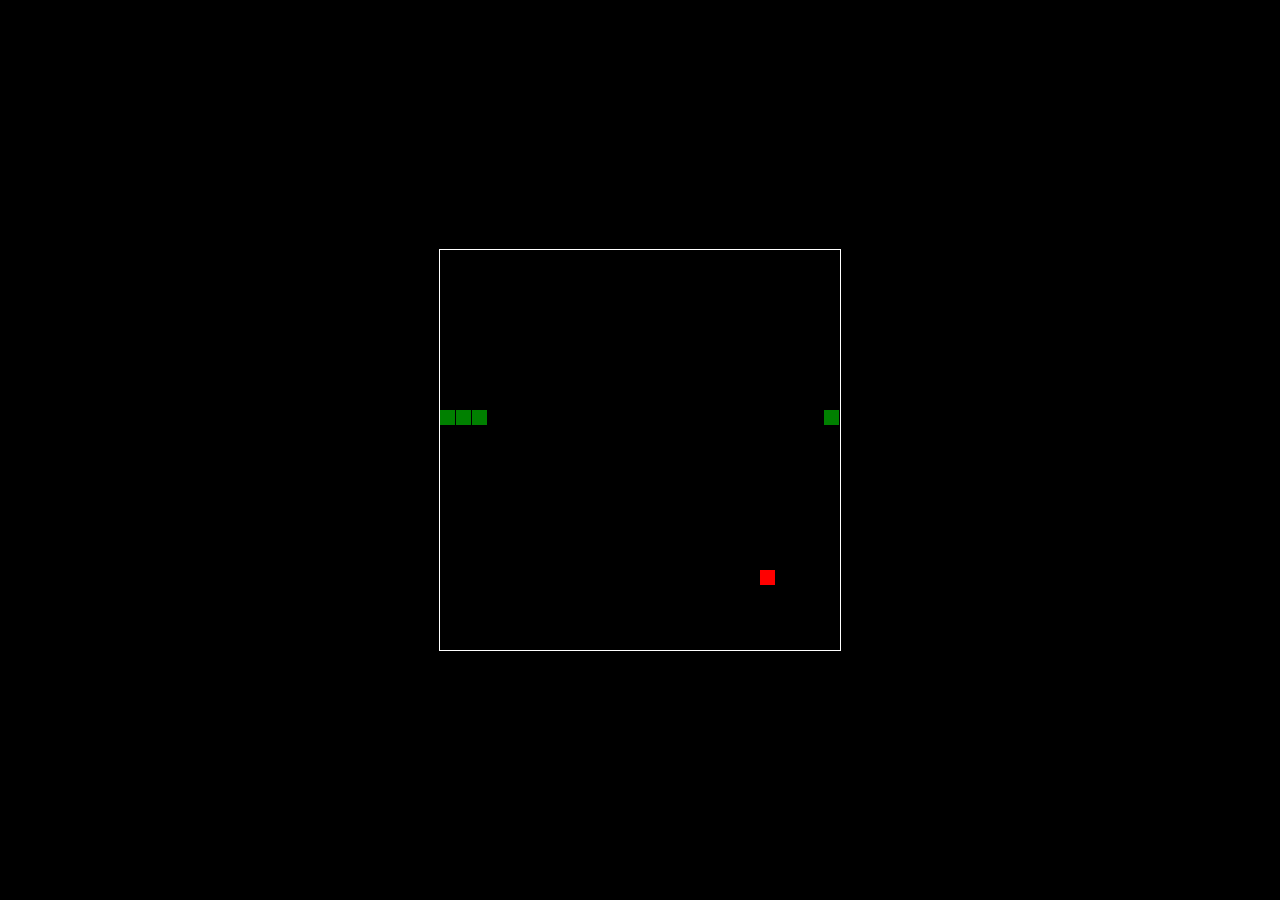
<file: frontend/pages/snake.html>
<!DOCTYPE html>
<html>
<head>
  <title>Basic Snake HTML Game</title>
  <meta charset="UTF-8">
  <style>
  html, body {
    height: 100%;
    margin: 0;
  }

  body {
    background: black;
    display: flex;
    align-items: center;
    justify-content: center;
  }
  canvas {
    border: 1px solid white;
  }
  </style>
</head>
<body>
<canvas width="400" height="400" id="game"></canvas>
<script>
var canvas = document.getElementById('game');
var context = canvas.getContext('2d');

// the canvas width & height, snake x & y, and the apple x & y, all need to be a multiples of the grid size in order for collision detection to work
// (e.g. 16 * 25 = 400)
var grid = 16;
var count = 0;

var snake = {
  x: 160,
  y: 160,

  // snake velocity. moves one grid length every frame in either the x or y direction
  dx: grid,
  dy: 0,

  // keep track of all grids the snake body occupies
  cells: [],

  // length of the snake. grows when eating an apple
  maxCells: 4
};
var apple = {
  x: 320,
  y: 320
};

// get random whole numbers in a specific range
// @see https://stackoverflow.com/a/1527820/2124254
function getRandomInt(min, max) {
  return Math.floor(Math.random() * (max - min)) + min;
}

// game loop
function loop() {
  requestAnimationFrame(loop);

  // slow game loop to 15 fps instead of 60 (60/15 = 4)
  if (++count < 4) {
    return;
  }

  count = 0;
  context.clearRect(0,0,canvas.width,canvas.height);

  // move snake by it's velocity
  snake.x += snake.dx;
  snake.y += snake.dy;

  // wrap snake position horizontally on edge of screen
  if (snake.x < 0) {
    snake.x = canvas.width - grid;
  }
  else if (snake.x >= canvas.width) {
    snake.x = 0;
  }

  // wrap snake position vertically on edge of screen
  if (snake.y < 0) {
    snake.y = canvas.height - grid;
  }
  else if (snake.y >= canvas.height) {
    snake.y = 0;
  }

  // keep track of where snake has been. front of the array is always the head
  snake.cells.unshift({x: snake.x, y: snake.y});

  // remove cells as we move away from them
  if (snake.cells.length > snake.maxCells) {
    snake.cells.pop();
  }

  // draw apple
  context.fillStyle = 'red';
  context.fillRect(apple.x, apple.y, grid-1, grid-1);

  // draw snake one cell at a time
  context.fillStyle = 'green';
  snake.cells.forEach(function(cell, index) {

    // drawing 1 px smaller than the grid creates a grid effect in the snake body so you can see how long it is
    context.fillRect(cell.x, cell.y, grid-1, grid-1);

    // snake ate apple
    if (cell.x === apple.x && cell.y === apple.y) {
      snake.maxCells++;

      // canvas is 400x400 which is 25x25 grids
      apple.x = getRandomInt(0, 25) * grid;
      apple.y = getRandomInt(0, 25) * grid;
    }

    // check collision with all cells after this one (modified bubble sort)
    for (var i = index + 1; i < snake.cells.length; i++) {

      // snake occupies same space as a body part. reset game
      if (cell.x === snake.cells[i].x && cell.y === snake.cells[i].y) {
        snake.x = 160;
        snake.y = 160;
        snake.cells = [];
        snake.maxCells = 4;
        snake.dx = grid;
        snake.dy = 0;

        apple.x = getRandomInt(0, 25) * grid;
        apple.y = getRandomInt(0, 25) * grid;
      }
    }
  });
}

// listen to keyboard events to move the snake
document.addEventListener('keydown', function(e) {
  // prevent snake from backtracking on itself by checking that it's
  // not already moving on the same axis (pressing left while moving
  // left won't do anything, and pressing right while moving left
  // shouldn't let you collide with your own body)

  // left arrow key
  if (e.which === 37 && snake.dx === 0) {
    snake.dx = -grid;
    snake.dy = 0;
  }
  // up arrow key
  else if (e.which === 38 && snake.dy === 0) {
    snake.dy = -grid;
    snake.dx = 0;
  }
  // right arrow key
  else if (e.which === 39 && snake.dx === 0) {
    snake.dx = grid;
    snake.dy = 0;
  }
  // down arrow key
  else if (e.which === 40 && snake.dy === 0) {
    snake.dy = grid;
    snake.dx = 0;
  }
});

// start the game
requestAnimationFrame(loop);
</script>
</body>
</html>
</file>
